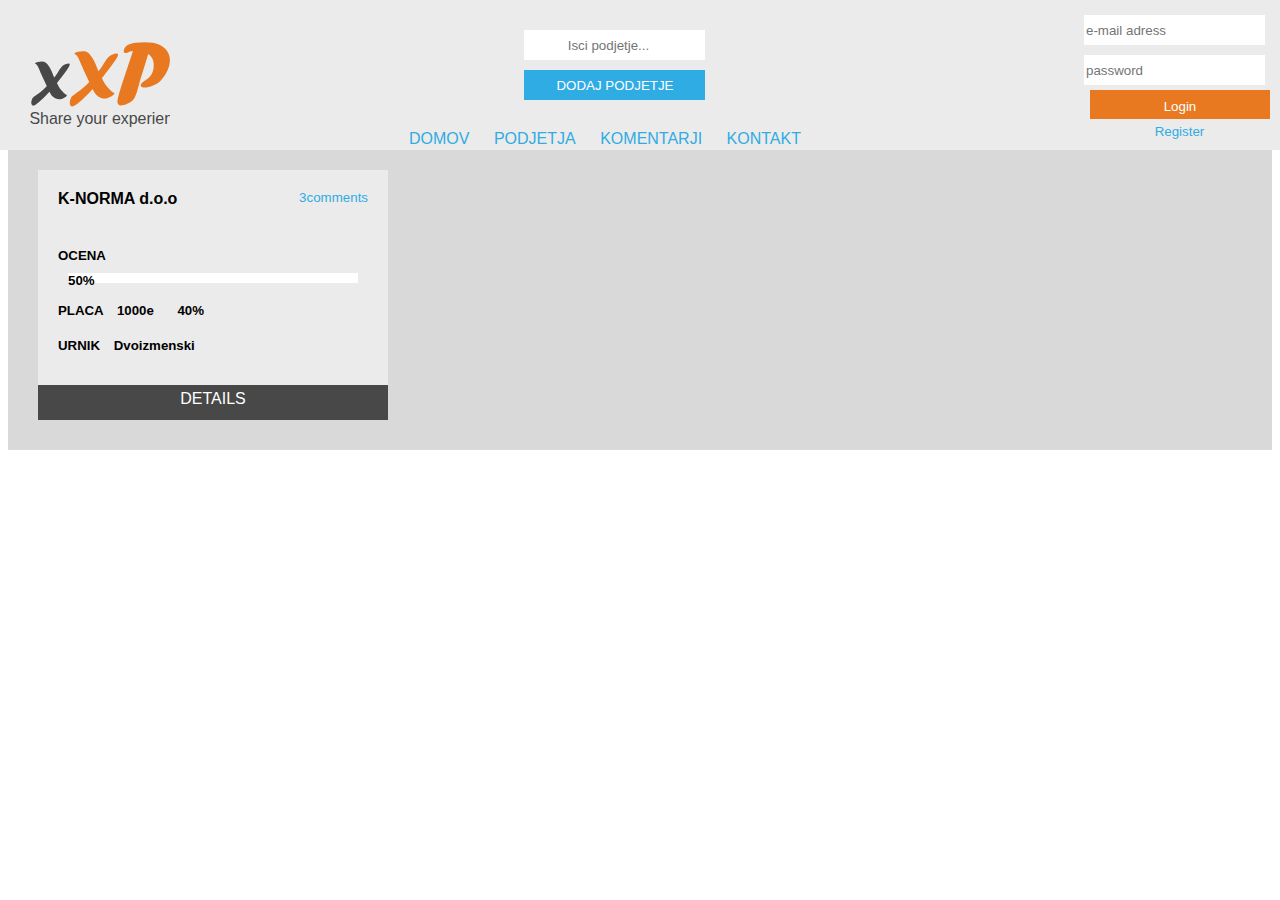
<file: index.html>
<!doctype html>
<html>
<head>
    <meta charset="UTF-8">
    <title>X-XPerience</title>
    <link href="style.css" rel="stylesheet">

</head>
<body>
<header>
    <section id="header">
        <img class="logo" src="assets/images/xxplogo.svg" alt="x-xp-erience">
   
   
    <div id="search_nav"><!--company search and add square-->
    <form id="search_box">
        <input type="search" placeholder="Isci podjetje..." name="searchbox">
        <button>DODAJ PODJETJE</button>
    </form>
        
        <nav class="nav">
            <li>
                <a href="#Domov">DOMOV</a>
                <a href="#Podjetja">PODJETJA</a>
                <a href="#KOmentarji">KOMENTARJI</a>
                <a href="#Kontakt">KONTAKT</a>
            </li>
        </nav>
    </div>
    <form class="login_window">
        <input type="text" placeholder="e-mail adress" name="username">
        <input type="password" placeholder="password" name="password">
        <input type="submit" value="Login">
        <input type="submit" value="Register">
    </form>

    </section>


</header>

<div id="co_wrapper">
    <div class="co_short">
        <h4 class="co_name">K-NORMA d.o.o</h4><span><small>3comments</small></span>
        <h5><li class="co_rate">OCENA <span class="rate_bar" role="progressbar" aria-valuenow="50" aria-valuemin="0" aria-valuemax="100">50%</span></li>
        <li class="co_pay">PLACA <span>1000e</span> <span>40%</span></li>
        <li>URNIK <span>Dvoizmenski</span></li></h5>
        
        <a href="assets/pages/K-NORMA.html">DETAILS</a>
    </div>


</div>



</body>





</html>
</file>
<file: style.css>
body {
  font-family: Verdana, Geneva, Tahoma, sans-serif;
}
body #header {
  height: 150px;
  left: 0;
  top: 0;
  right: 0;
  background-color: #ebebeb;
  position: fixed;
  display: flex;
  justify-content: space-between;
}
body #header .logo {
  width: 140px;
  padding-top: 20px;
  padding-left: 30px;
}
body #search_nav {
  display: flex;
  flex-direction: column;
  align-items: center;
}
body #search_nav #search_box {
  display: flex;
  flex-direction: column;
  margin-top: 30px;
  align-content: flex-end;
}
body #search_nav #search_box input {
  background-color: white;
  border: none;
  outline: none;
  height: 30px;
  text-align: center;
}
body #search_nav #search_box button {
  color: white;
  margin-top: 10px;
  border: none;
  background-color: #2face3;
  height: 30px;
}
body .login_window {
  display: flex;
  width: 200px;
  padding: 10px;
  flex-direction: column;
  align-items: flex-end;
}
body .login_window input[type=text] {
  margin: 5px;
  border: none;
  outline: none;
  height: 30px;
}
body .login_window input[type=password] {
  margin: 5px;
  border: none;
  outline: none;
  height: 30px;
}
body .login_window input[value=Login] {
  display: flexbox;
  color: white;
  background-color: #e97920;
  height: 30px;
  width: 180px;
  border: none;
  padding-top: 5px;
  align-self: flex-end;
}
body .login_window input[value=Register] {
  color: #2face3;
  border: none;
  padding-top: 5px;
  padding-left: 25px;
  background-color: #ebebeb;
  align-self: center;
}
body .nav {
  margin-top: 30px;
  list-style: none;
}
body .nav a {
  color: #2face3;
  text-decoration: none;
  padding-right: 20px;
  height: 20px;
}
body .nav a:hover {
  color: #e97920;
}
body #co_wrapper {
  display: flex;
  margin-top: 140px;
  width: 100%;
  bottom: auto;
  background-color: #d9d9d9;
}
body #co_wrapper .co_name {
  margin-top: 0px;
}
body #co_wrapper .co_short {
  position: relative;
  margin: 30px;
  width: 350px;
  height: 250px;
  background-color: #ebebeb;
  box-sizing: border-box;
  padding: 20px;
}
body #co_wrapper .co_short h5 {
  margin-top: 40px;
}
body #co_wrapper .co_short h5 li {
  list-style: none;
  margin-top: 20px;
}
body #co_wrapper .co_short h5 span {
  margin: 10px;
}
body #co_wrapper .co_short h5 .rate_bar {
  height: 10px;
  background-color: white;
  display: block;
}
body #co_wrapper .co_short a {
  background-color: #484848;
  color: white;
  text-decoration: none;
  position: absolute;
  bottom: 0px;
  left: 0px;
  height: 30px;
  width: 100%;
  padding-top: 5px;
  text-align: center;
}
body #co_wrapper .co_short small {
  position: absolute;
  top: 20px;
  right: 20px;
  color: #2face3;
}/*# sourceMappingURL=style.css.map */
</file>
